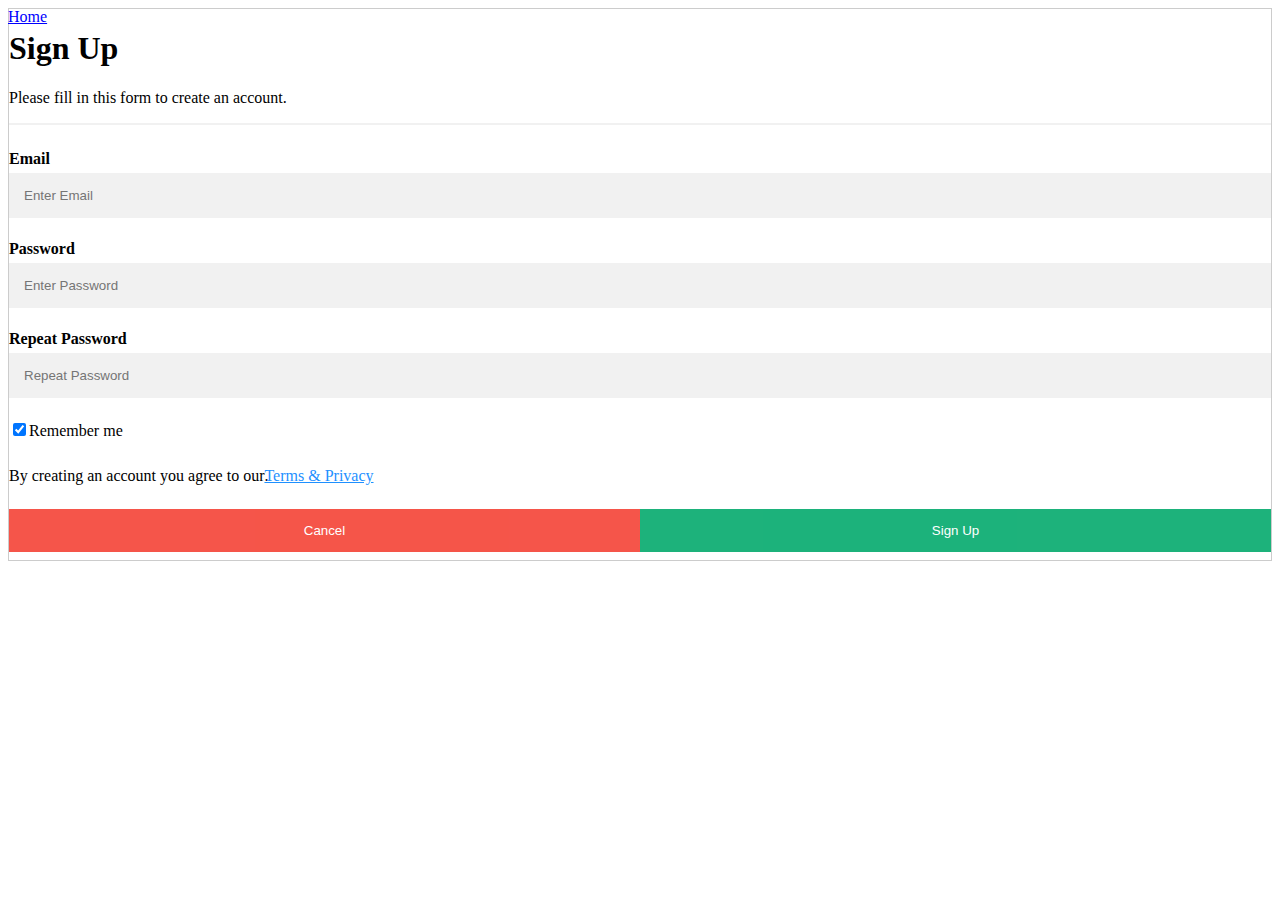
<file: Register02.html>
<!DOCTYPE html>
<html>
<head>
	
	<title> Register</title>
	<link rel="stylesheet" type="text/css" href="https://nyddanao11.github.io/Register02.css">
</head>
<body>
	
	<a target="_blank" class="fcc-btn" href="https://nyddanao11.github.io/mangosteencoffee">Home</a>

<form action="action_page.php"style="border:1px solid #ccc">

						<h1>Sign Up</h1>

	<p>Please fill in this form to create an account.</p>
		<hr>

	<label for="email"><b>Email</b></label>
		<input type="text"placeholder="Enter Email" name="email"required>

	<label for="psw"><b>Password</b></label>
		<input type="password"placeholder="Enter Password"name="psw"required>

	<label for="psw-repeat"><b>Repeat Password</b></label>
		<input type="password"placeholder="Repeat Password" name="psw-repeat"required>

	<label>
		<input type="checkbox"checked="checked"name="remember"style="margin-bottom:15px">Remember me
</label>

	<p>By creating an account you agree to our<a href="#"style="color:dodgerblue">Terms & Privacy</a>.</p>

	<div class="clearfix">
			<button type="button"class="cancelbtn">Cancel</button>
			<button type="submit"class="signupbtn">Sign Up</button>
		</div>	
			</div>
		</form>
	</body>
</html>
</file>
